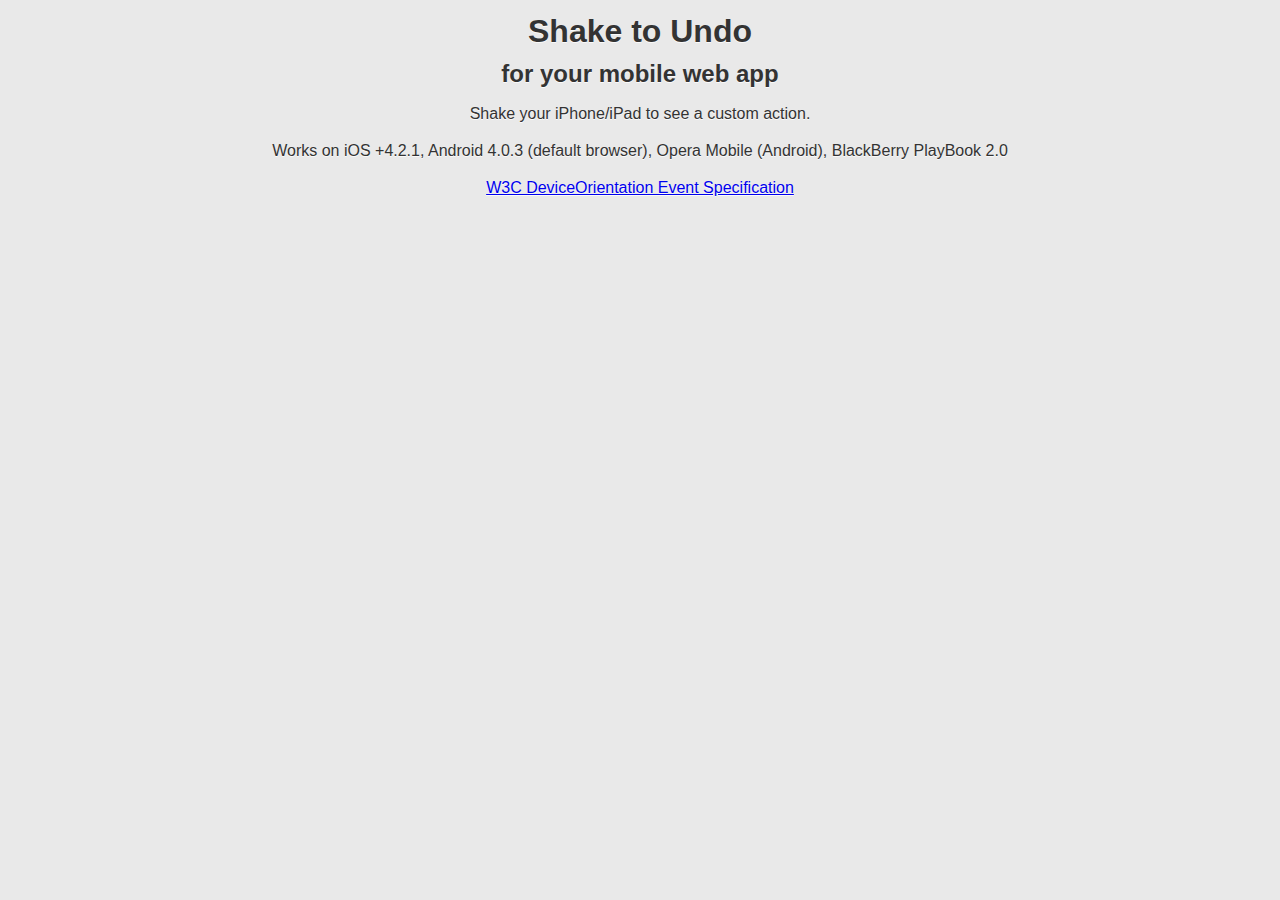
<file: js/shake/index.html>
<!DOCTYPE html>
<html>
<head>
<meta charset="UTF-8" />
<meta name="viewport" content="initial-scale=1.0, width=device-width, user-scalable=no" />
<meta name="apple-mobile-web-app-capable" content="yes" />
<title>Shake.js</title>
<style type="text/css">
body {
    background: #E9E9E9;
    color: #333;
    font: 1em/1.3em "Helvetica Neue", Helvetica, Arial, Verdana, sans-serif; /* 16px / 21px */
    text-shadow: rgba(255,255,255,0.8) 0 1px 0;
    text-align: center;
}
</style>
<script type="text/javascript" src="shake.js"></script>
</head>
<body>

<h1>Shake to Undo</h1>
<h2>for your mobile web app</h2>

<p>Shake your iPhone/iPad to see a custom action.</p>
<p>Works on iOS +4.2.1, Android 4.0.3 (default browser), Opera Mobile (Android), BlackBerry PlayBook 2.0</p>

<p><a href="http://dev.w3.org/geo/api/spec-source-orientation">W3C DeviceOrientation Event Specification</a></p>

<script type="text/javascript">
window.onload = function() {

    //create a new instance of shake.js.
    var myShakeEvent = new Shake({
        threshold: 15
    });

    // start listening to device motion
    myShakeEvent.start();

    // register a shake event
    window.addEventListener('shake', shakeEventDidOccur, false);

    //shake event callback
    function shakeEventDidOccur () {

        //put your own code here etc.
        alert('Shake!');
    }
};
</script>
</body>
</html>
</file>
